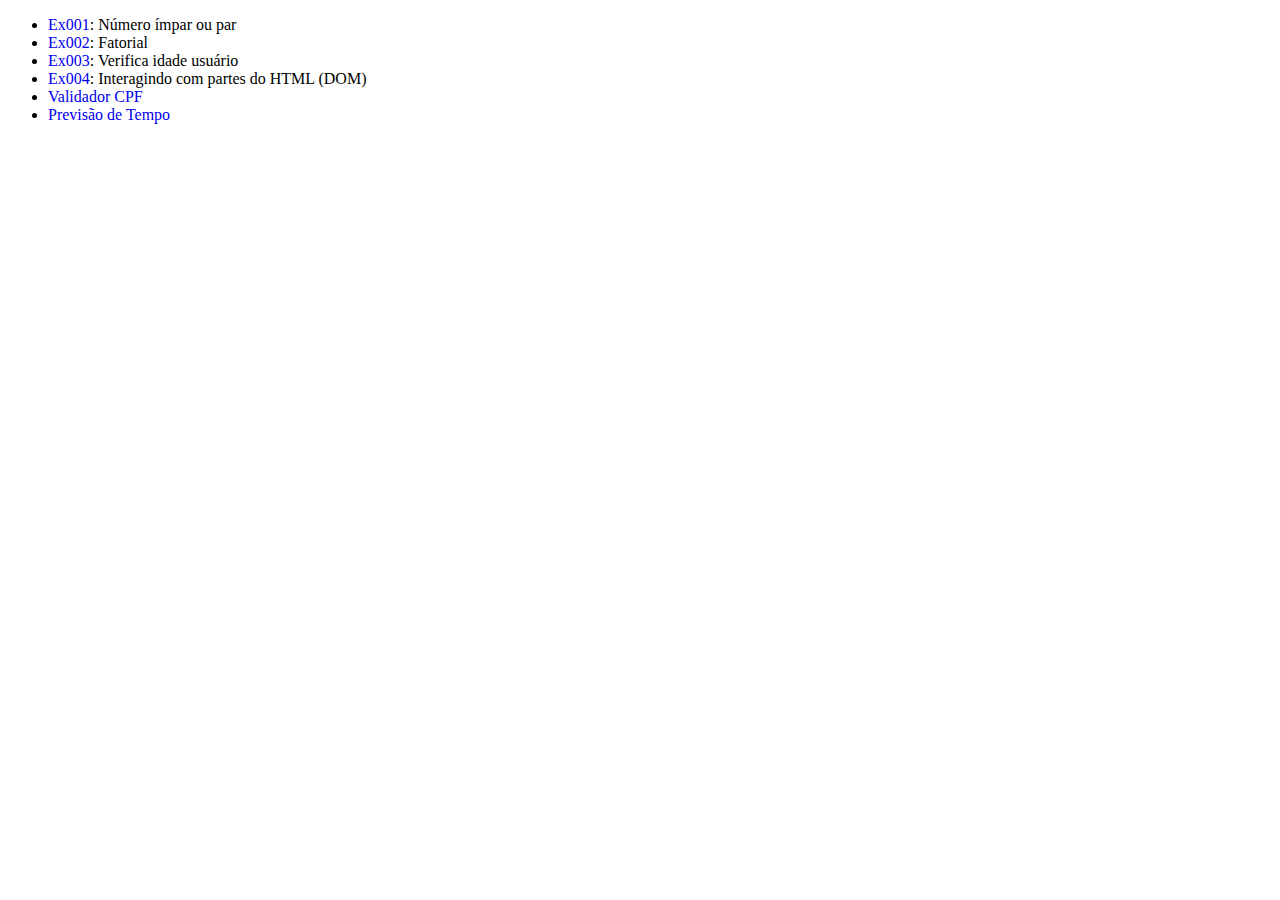
<file: index.html>
<!DOCTYPE html>
<html>
<head>
	<title>Exercícios JS</title>
</head>
<body>

	<ul>
		<li><a style="text-decoration: none;" href="ex01/index.html">Ex001</a>: Número ímpar ou par</li>
		<li><a style="text-decoration: none;" href="ex02/index.html">Ex002</a>: Fatorial</li>
		<li><a style="text-decoration: none;" href="ex03/index.html">Ex003</a>: Verifica idade usuário</li>
		<li><a style="text-decoration: none;" href="ex04/index.html">Ex004</a>: Interagindo com partes do HTML (DOM)</li>
		<li><a style="text-decoration: none;" href="validadorCPF/index.html">Validador CPF</a></li>
		<li><a style="text-decoration: none;" href="previsaoTempo/index.html">Previsão de Tempo</a></li>
	</ul>

</body>
</html>
</file>
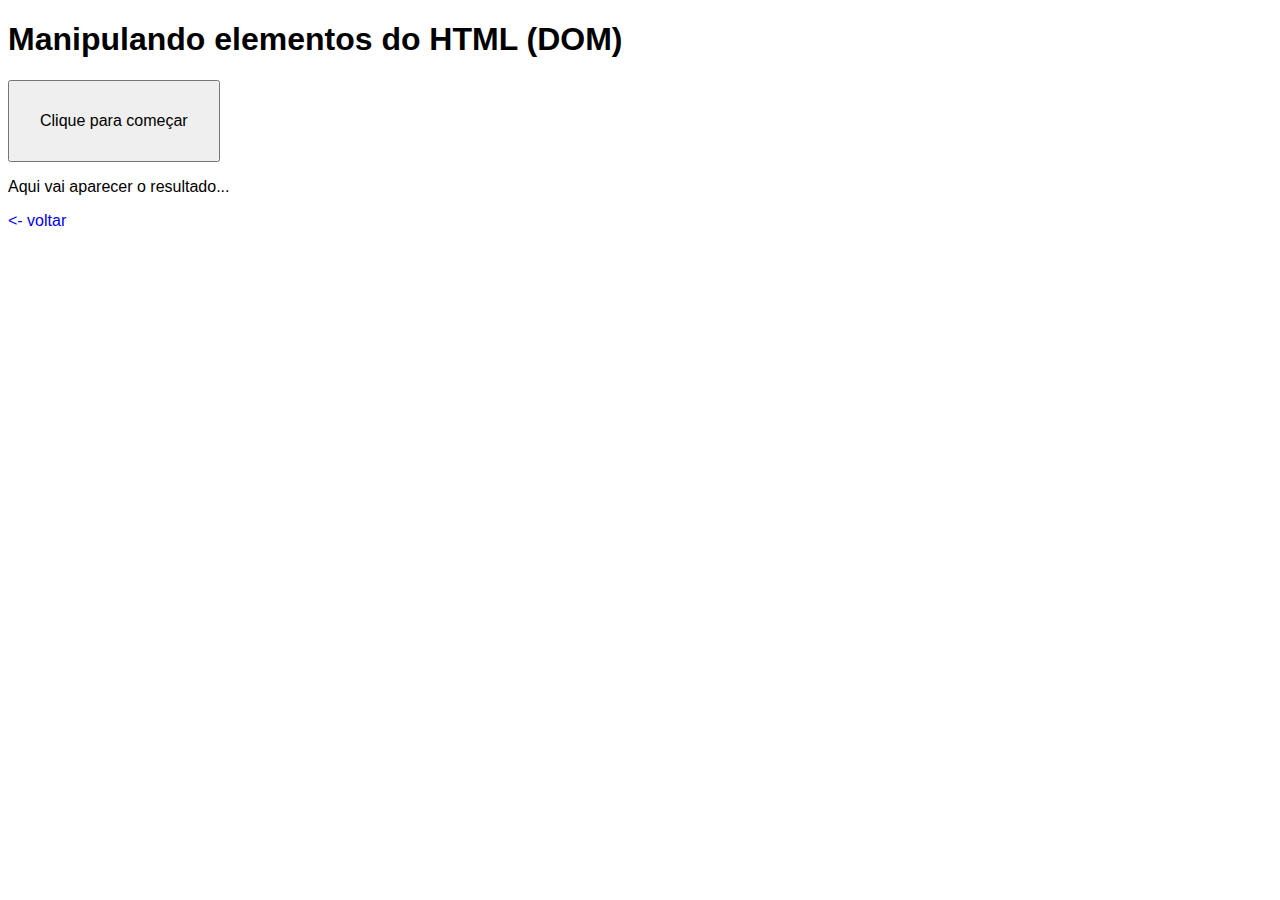
<file: ex04/index.html>
<!DOCTYPE html>
<html lang="pt-br">
<head>
    <meta charset="UTF-8">
    <meta name="viewport" content="width=device-width, initial-scale=1.0">
    <title>Dados com JS</title>
    <style>
        body { font: 12pt Arial; }
        button { font-size: 12pt; padding: 30px; }
    </style>
</head>
<body>
    <h1>Manipulando elementos do HTML (DOM)</h1>
    <button onclick="inicio()">Clique para começar</button>
    <section id="resultado">
        <p>Aqui vai aparecer o resultado... </p>
        <p><a style="text-decoration: none;" href="../index.html"><- voltar</a></p>
    </section>
    <script>
        function inicio() {
            let nome = window.prompt('Qual é o seu nome?')
            let res = window.document.getElementById('resultado')
            // Também funciona com o comando abaixo
            // let res = window.document.querySelector('section#resultado')
            res.innerHTML = `<p>Olá, <strong>${nome}</strong>! É um grande prazer te conhecer! &#x1F596;`
        }
    </script>
</body>
</html>
</file>
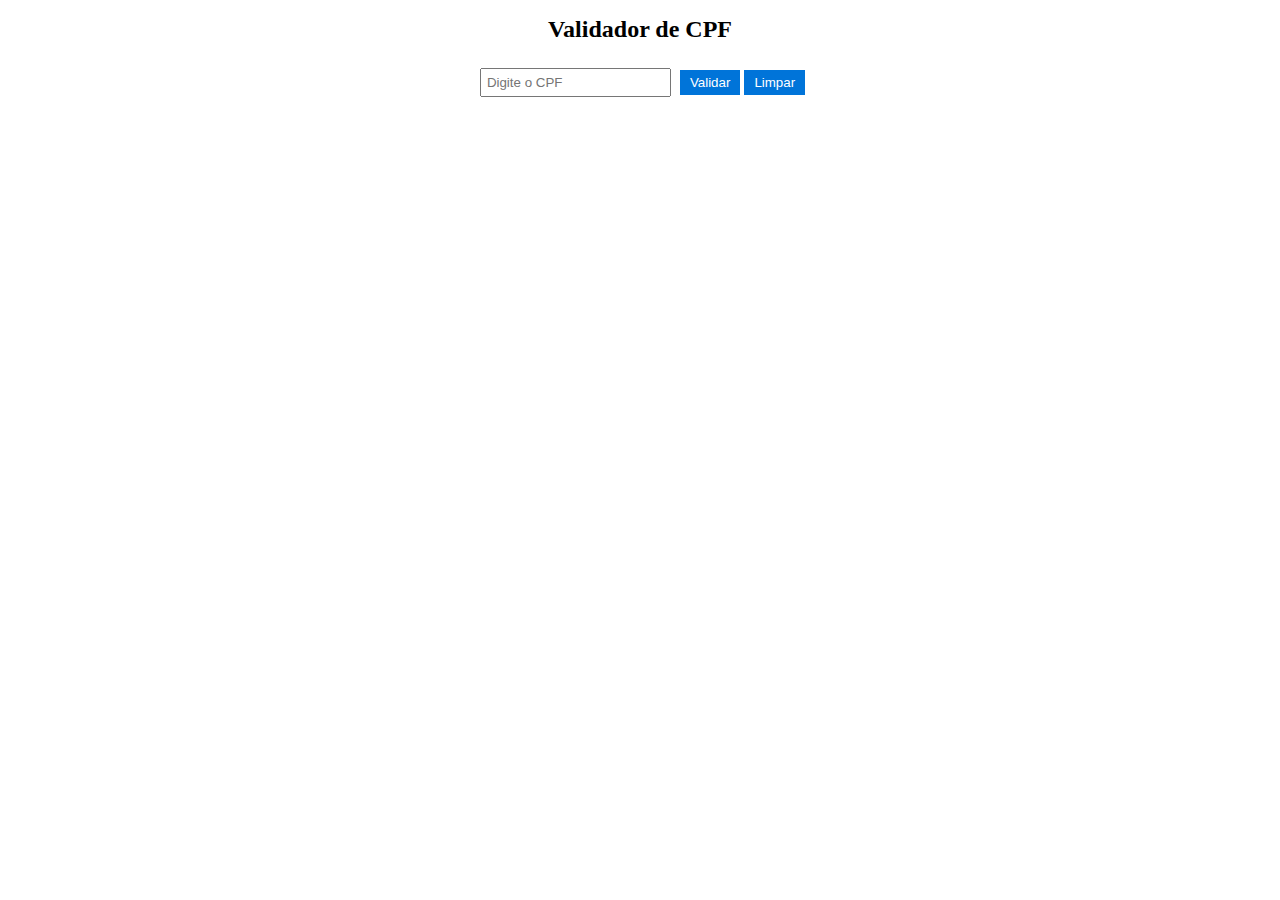
<file: validadorCPF/index.html>
<!DOCTYPE html>
<html>
<head>
  <title>Validador de CPF</title>
  <meta charset="UTF-8">
  <link rel="stylesheet" type="text/css" href="style.css">
</head>
<body>
  <h1>Validador de CPF</h1>
  <form id="cpfForm">
    <input type="text" id="cpfInput" placeholder="Digite o CPF" oninput="limitarTamanhoCPF">
    <button type="button" onclick="verificarCPF()">Validar</button>
    <button type="button" onclick="limparCampo()">Limpar</button>
  </form>
  
  <script src="script.js"></script>
</body>
</html>
</file>
<file: validadorCPF/style.css>
h1 {
    text-align: center;
    font-size: 24px;
    margin-bottom: 20px;
  }
  
  form {
    text-align: center;
  }
  
  input {
    padding: 5px;
    margin: 5px;
  }
  
  button {
    padding: 5px 10px;
    background-color: #0074d9;
    color: #fff;
    border: none;
    cursor: pointer;
  }
  
  button:hover {
    background-color: #0056b3;
  }
</file>
